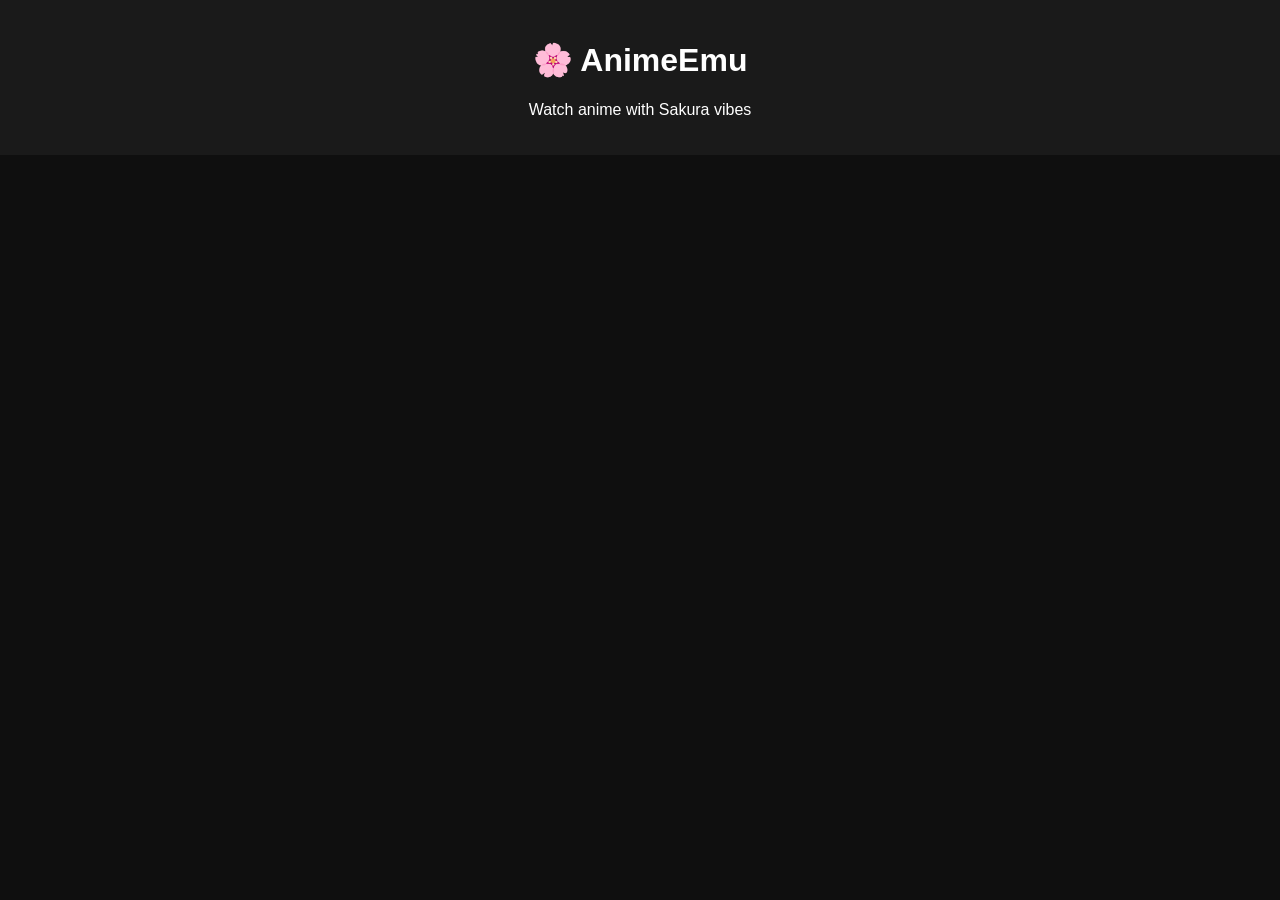
<file: index.html>
<!DOCTYPE html>
<html lang="en">
<head>
  <meta charset="UTF-8">
  <title>AnimeEmu 🌸</title>
  <link rel="stylesheet" href="style.css">
</head>
<body>

<header>
  <h1>🌸 AnimeEmu</h1>
  <p>Watch anime with Sakura vibes</p>
</header>

<div id="animeList"></div>

<script src="api.js"></script>
<script src="app.js"></script>

</body>
</html>
</file>
<file: style.css>
body {
  margin: 0;
  font-family: Arial;
  background: #0f0f0f;
  color: white;
  text-align: center;
}

header {
  padding: 20px;
  background: #1a1a1a;
}

#animeList {
  display: grid;
  grid-template-columns: repeat(auto-fill, 180px);
  gap: 10px;
  padding: 10px;
}

.card {
  background: #222;
  border-radius: 10px;
  padding: 10px;
}

.card img {
  width: 100%;
  border-radius: 8px;
}

button {
  background: #ff2e63;
  color: white;
  border: none;
  padding: 8px;
  cursor: pointer;
  margin-top: 5px;
}
</file>
